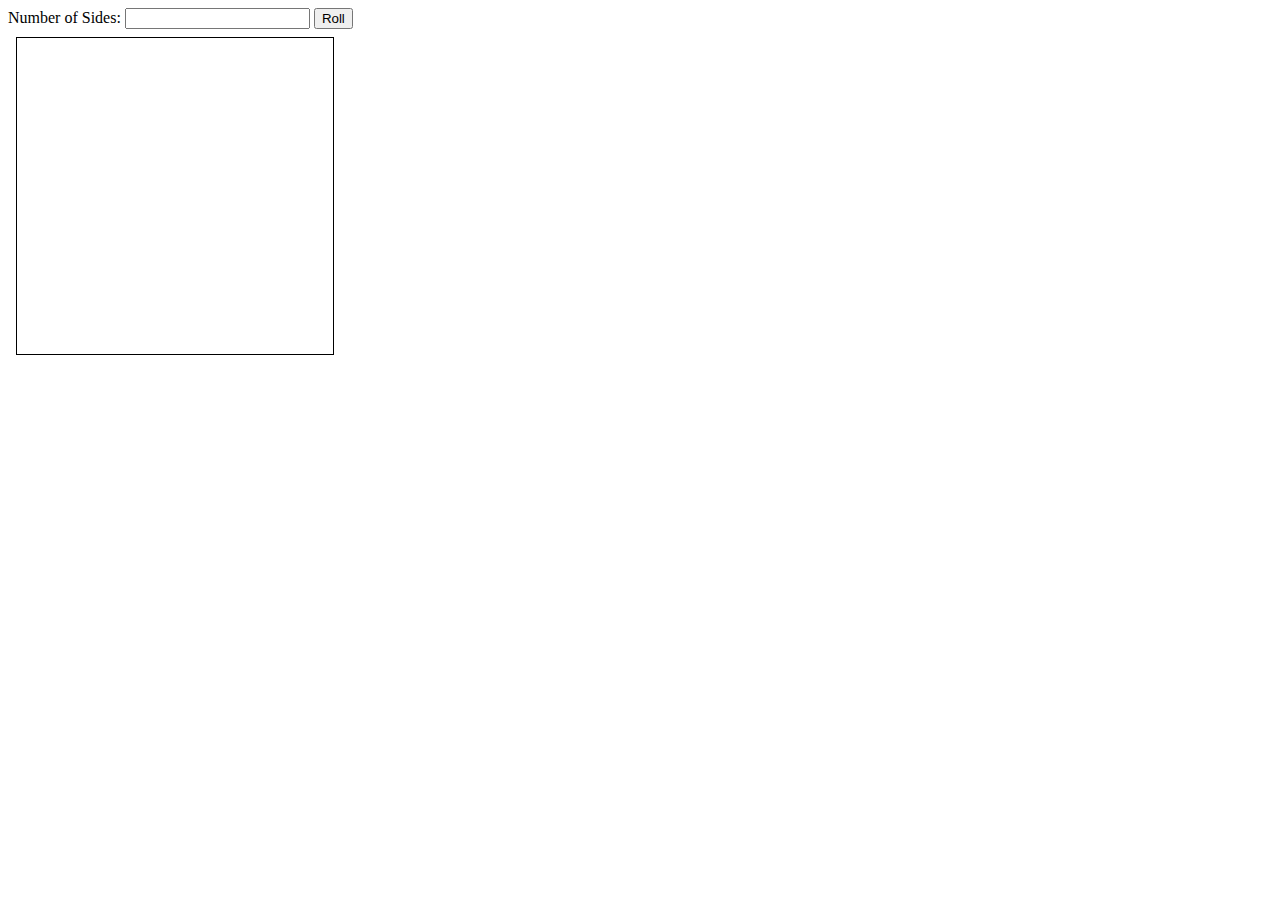
<file: index.html>
<!DOCTYPE html>
<html lang="en">
<head>
    <meta charset="UTF-8">
    <meta http-equiv="X-UA-Compatible" content="IE=edge">
    <meta name="viewport" content="width=device-width, initial-scale=1.0">
    <link rel="stylesheet" href="style.css">
    <title>Dice</title>
</head>
<body>
    <form>
        <label for="maxnumber">Number of Sides:</label>
        <input id="maxnumber" type="text">
        <button type="button" onclick="randomNumber()">Roll</button>
    </form>
    <section id="output-box">
        <div id="output"></div>
    </section>
    <script src="index.js"></script>
</body>
</html>
</file>
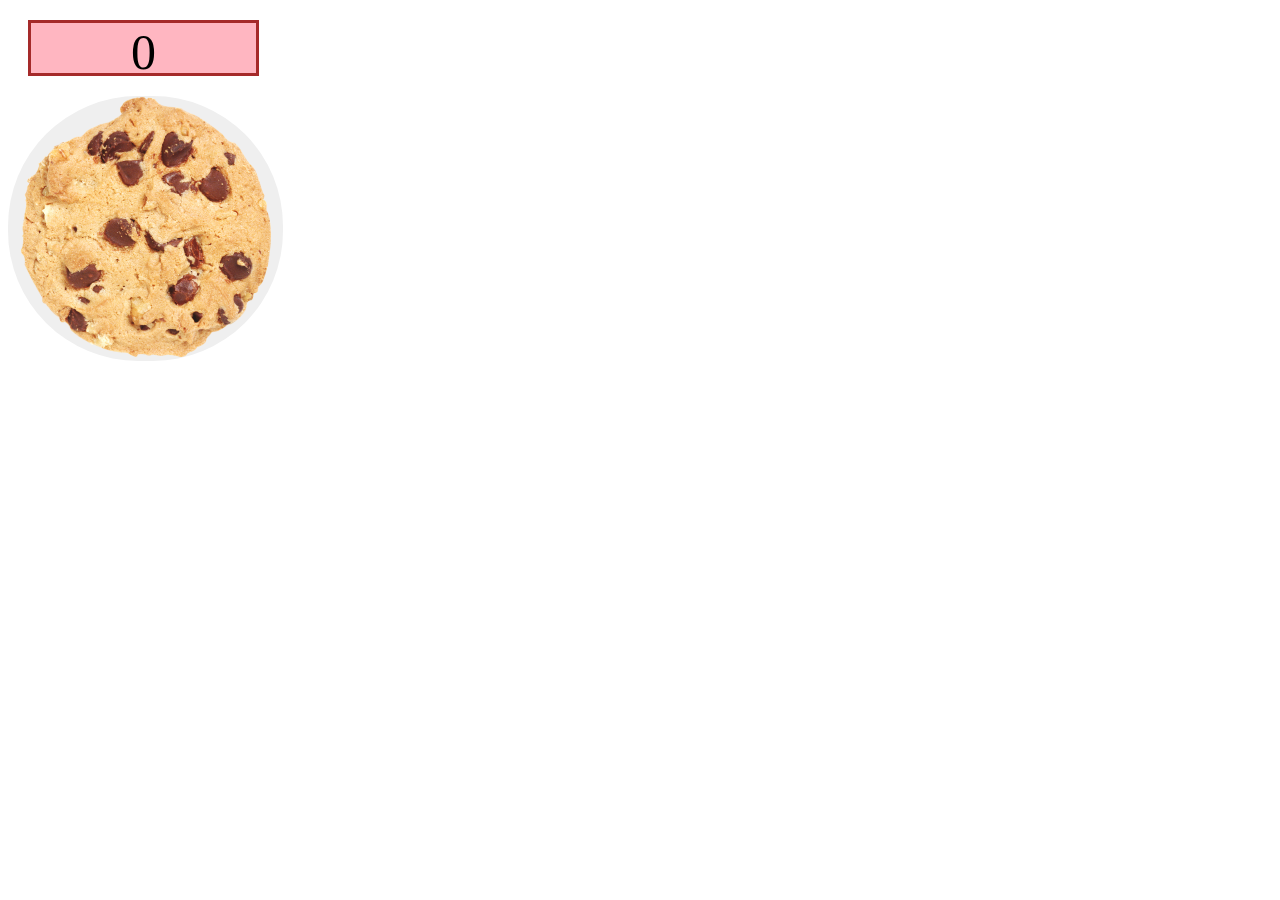
<file: CookieClicker/index.html>
<!DOCTYPE html>
<html lang="en">
<head>
    <meta charset="UTF-8">
    <meta http-equiv="X-UA-Compatible" content="IE=edge">
    <meta name="viewport" content="width=device-width, initial-scale=1.0">
    <link rel="stylesheet" href="style.css">
    <title>Cookie Clicker</title>
</head>
<body>
    <section id="counter"></section>
    <button class="cookie"><img src="CookieImage.png"></button>
    <script src="index.js"></script>
</body>
</html>
</file>
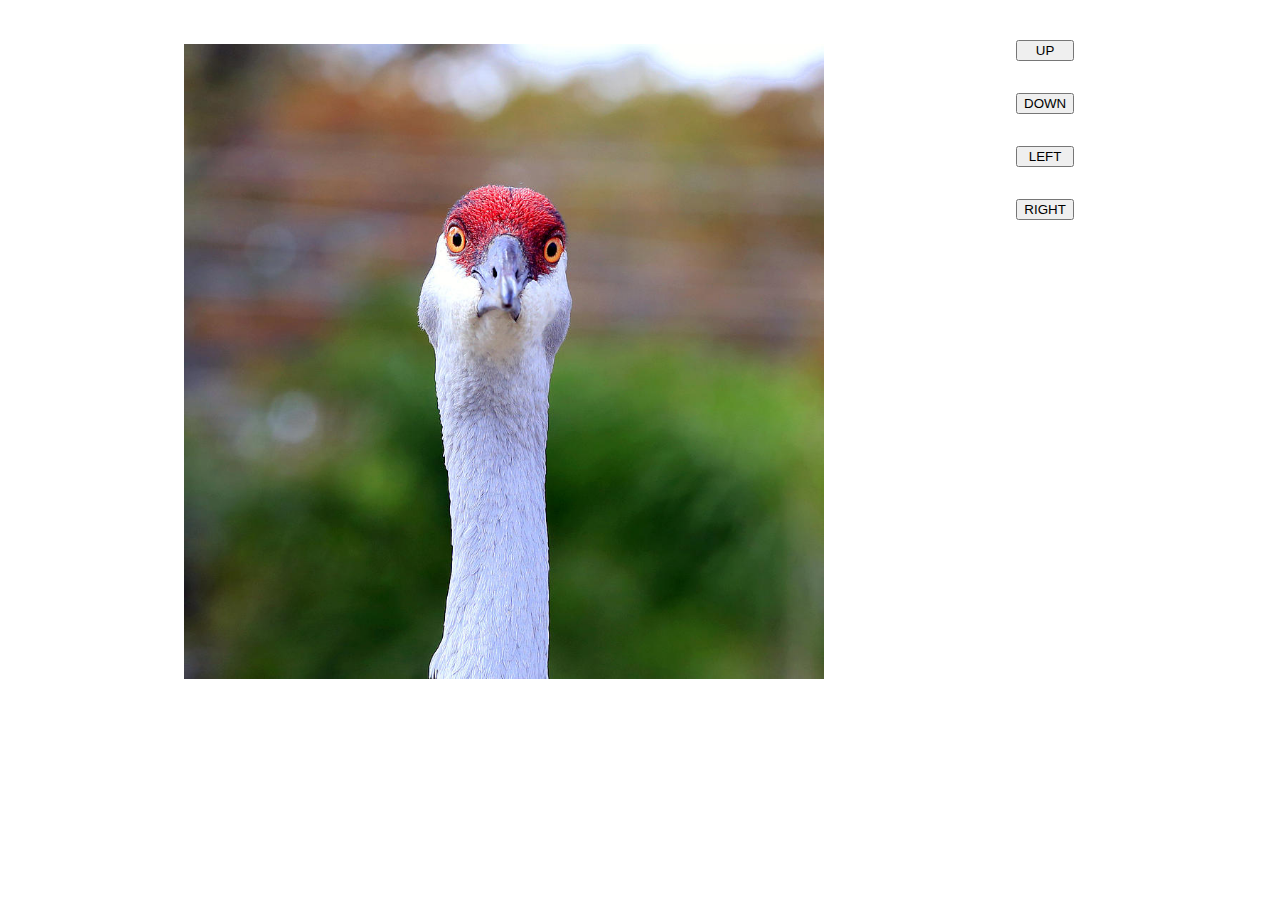
<file: CraneGame/index.html>
<!DOCTYPE html>
<html lang="en">
<head>
    <meta charset="UTF-8">
    <meta http-equiv="X-UA-Compatible" content="IE=edge">
    <meta name="viewport" content="width=device-width, initial-scale=1.0">
    <link rel="stylesheet" href="style.css">
    <title>Crane Game</title>
</head>
<body>
    <section id="craneBox">
        <img id="crane" src="CraneImage.jpg" alt="crane_image">
    </section>
    <section>
        <button id="up" type="button" onclick="moveUp()">UP</button>
        <button id="down" type="button" onclick="moveDown()">DOWN</button>
        <button id="left" type="button" onclick="moveLeft()">LEFT</button>
        <button id="right" type="button" onclick="moveRight()">RIGHT</button>
    </section>
    <script src="index.js"></script>
</body>
</html>
</file>
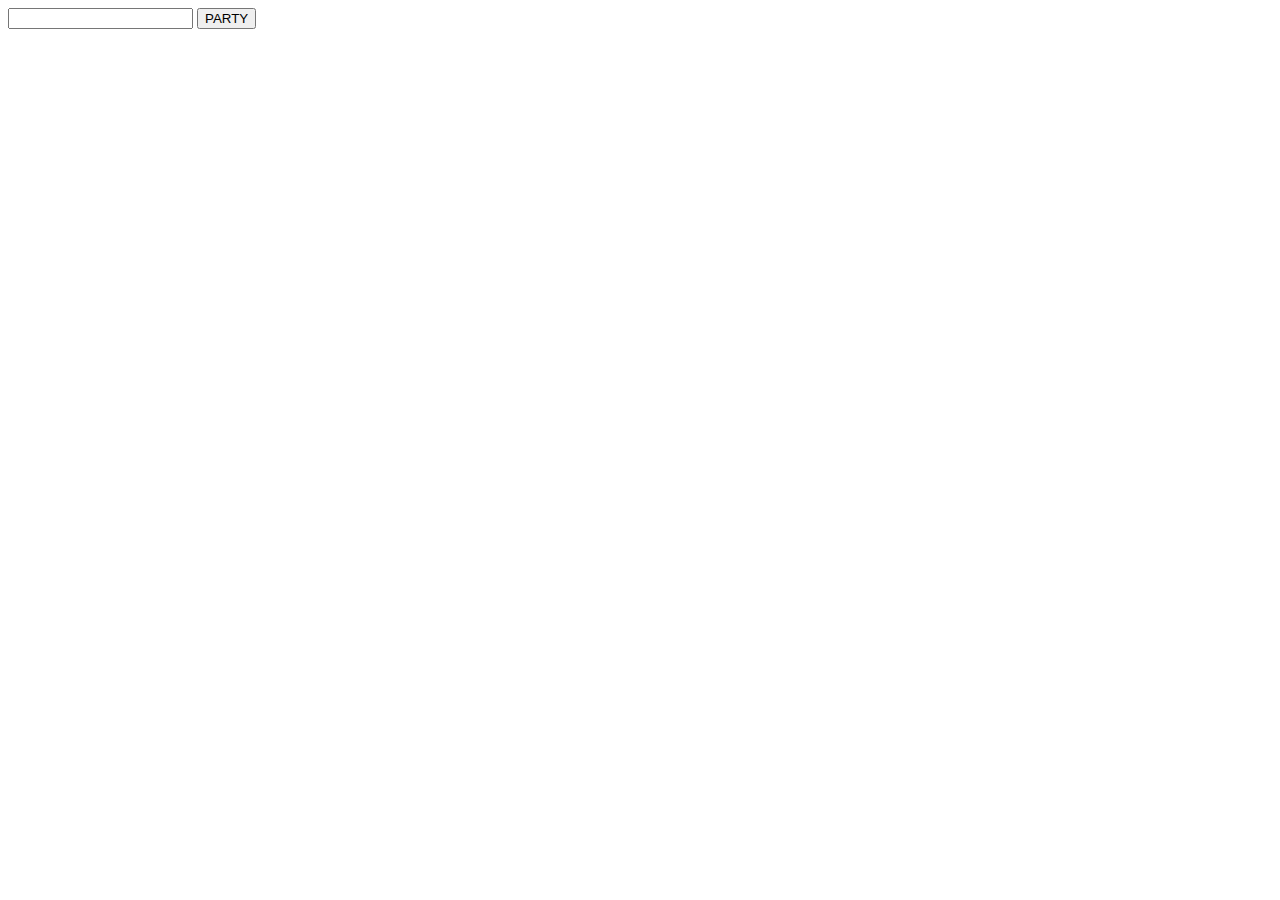
<file: GreenScreen/index.html>
<!DOCTYPE html>
<html lang="en">
<head>
    <meta charset="UTF-8">
    <meta http-equiv="X-UA-Compatible" content="IE=edge">
    <meta name="viewport" content="width=device-width, initial-scale=1.0">
    <title>Green Screen</title>
</head>
<body>
    <input id="input" type="text">
    <button type="button" onclick="changeColor()">PARTY</button>
    <script src="index.js"></script>
</body>
</html>
</file>
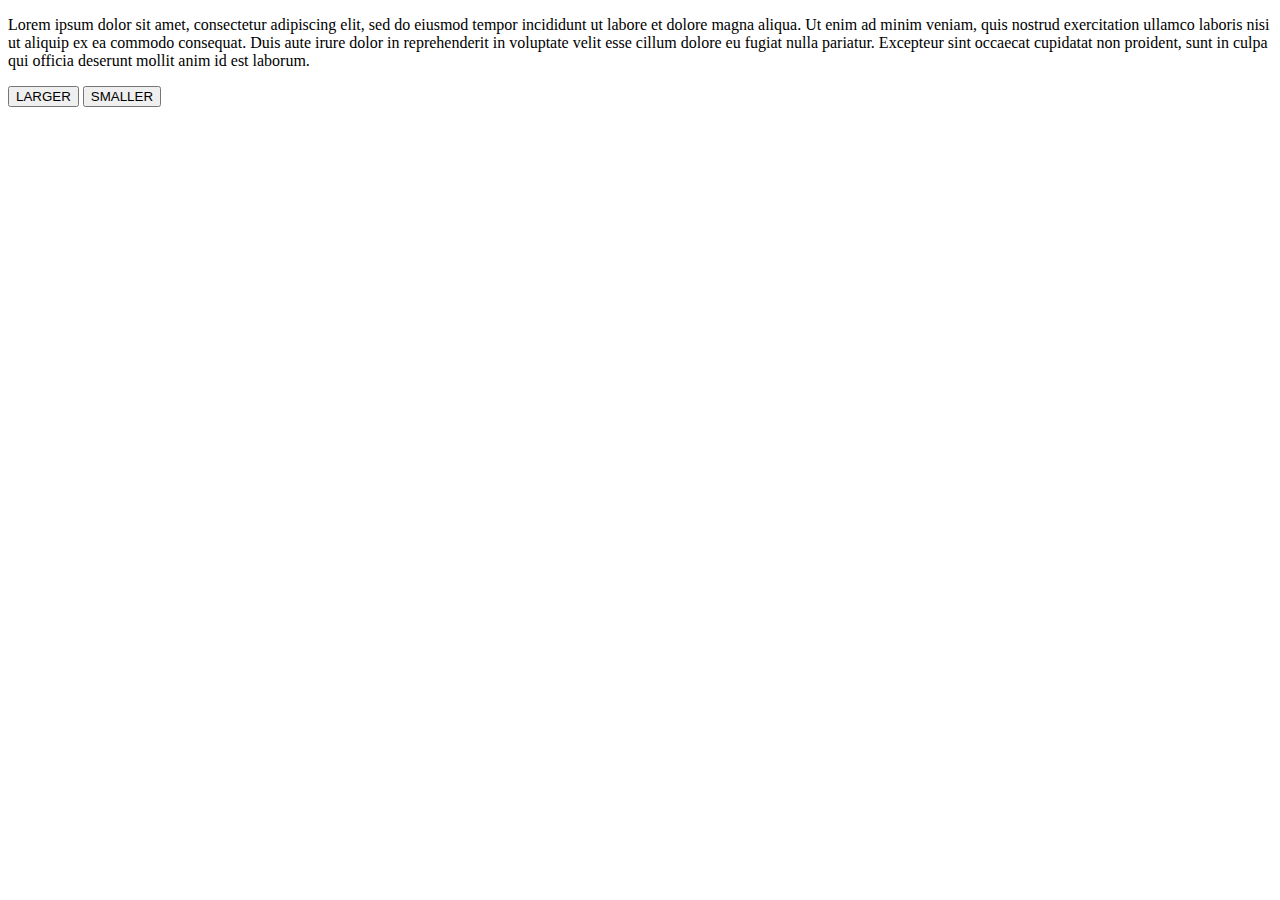
<file: MagnifyingGlass/index.html>
<!DOCTYPE html>
<html lang="en">
<head>
    <meta charset="UTF-8">
    <meta http-equiv="X-UA-Compatible" content="IE=edge">
    <meta name="viewport" content="width=device-width, initial-scale=1.0">
    <title>Magnifying Glass</title>
</head>
<body>
    <p id="text">Lorem ipsum dolor sit amet, consectetur adipiscing elit, sed do eiusmod tempor incididunt ut labore et dolore magna aliqua. Ut enim ad minim veniam, quis nostrud exercitation ullamco laboris nisi ut aliquip ex ea commodo consequat. Duis aute irure dolor in reprehenderit in voluptate velit esse cillum dolore eu fugiat nulla pariatur. Excepteur sint occaecat cupidatat non proident, sunt in culpa qui officia deserunt mollit anim id est laborum.</p>
    <button type="button" onclick="largerText()">LARGER</button>
    <button type="button" onclick="smallerText()">SMALLER</button>
    <script src="index.js"></script>
</body>
</html>
</file>
<file: style.css>
#output-box {
    margin: 0.5rem;
    border: 1px solid black;
    width: 19.75rem;
    height: 19.75rem;
    display: flex;
    justify-content: center;
}

#output {
    align-self: center;
    font-size: 200px;
}
</file>
<file: CookieClicker/style.css>
#counter {
    border: 3px solid brown;
    background-color: lightpink;
    font-size: 50px;
    margin: 20px;
    width: 225px;
    height: 50px;
    text-align: center;
}

button {
    width: 275px;
    border-radius: 130px 130px 130px 130px;
    border: none;
}

img {
    width: 250px;
}
</file>
<file: CraneGame/style.css>
body {
    display: flex;
    flex-direction: row;
}

section {
    display: flex;
    flex-direction: column;
    margin: 1rem;
}

#craneBox {
    width: 75vw;
    height: 75vh;
    display: flex;
    justify-content: center;
}

#crane {
    width: 50vw;
    align-self: center;
}

button {
    margin: 1rem 0;
}
</file>
